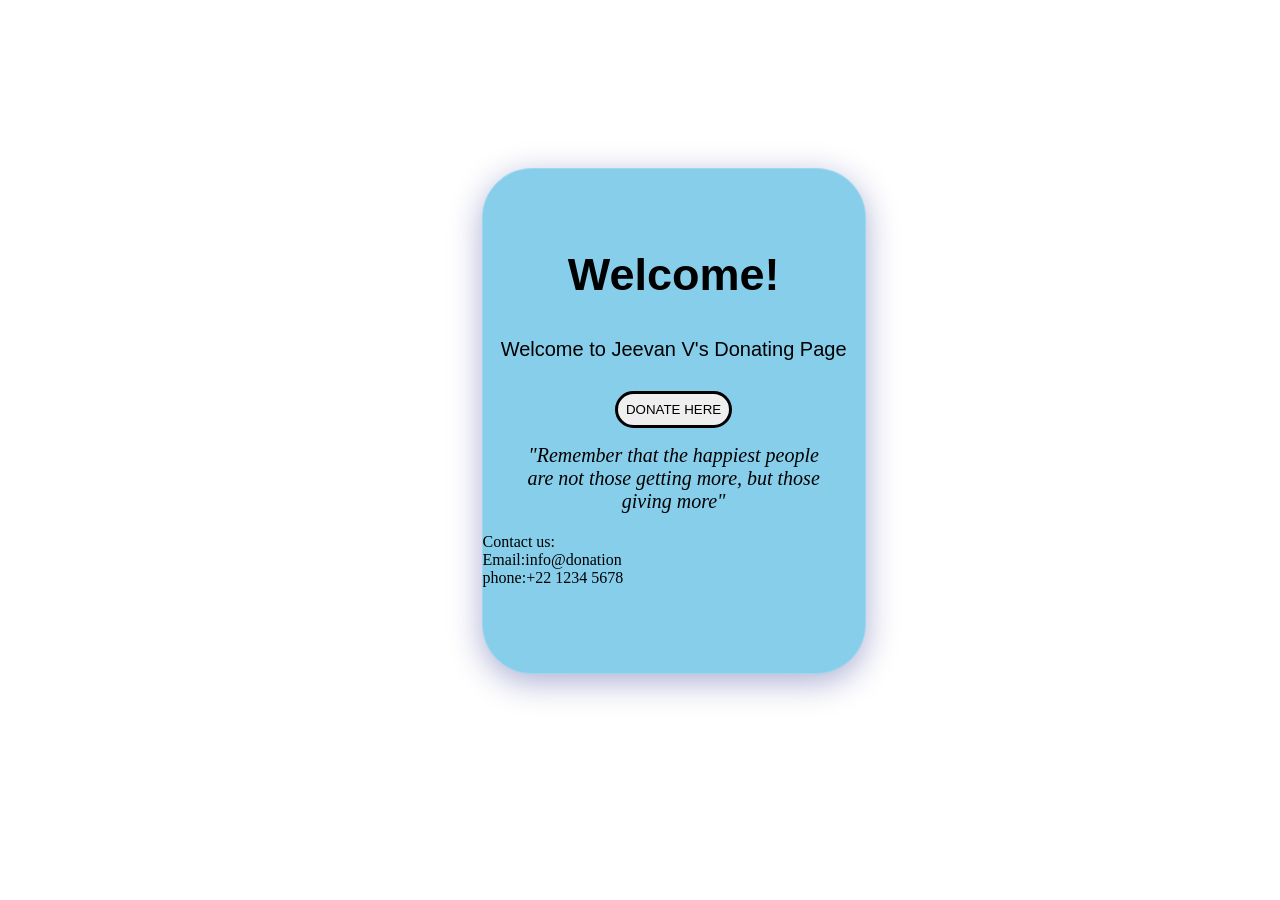
<file: Payment-Integration/index.html>
<!DOCTYPE html>
<html>
<head>
    <meta charset="UTF-8">
    <title>Homepage</title>
    <link rel="stylesheet" href="style.css">
    
</head>
<body>
   
    
    
    <div class="whole">
        <div class="heading">
            <h2>Welcome!</h2>
        </div>
        <div class="mssg">
            <p> Welcome to Jeevan V's Donating Page</p>
        </div>
        <div class="btn">
            <a href="details.html" ><button type="button">DONATE HERE</button></a>
            <blockquote><em style="font-size: 20px;"> "Remember that the happiest people are not those getting more, but those giving more"</em></blockquote>
        </div class="contact">
        <p>Contact us:<br>
            Email:info@donation<br>
            phone:+22 1234 5678<br>
        </p>
    </div>   
    
</body>
</html>
</file>
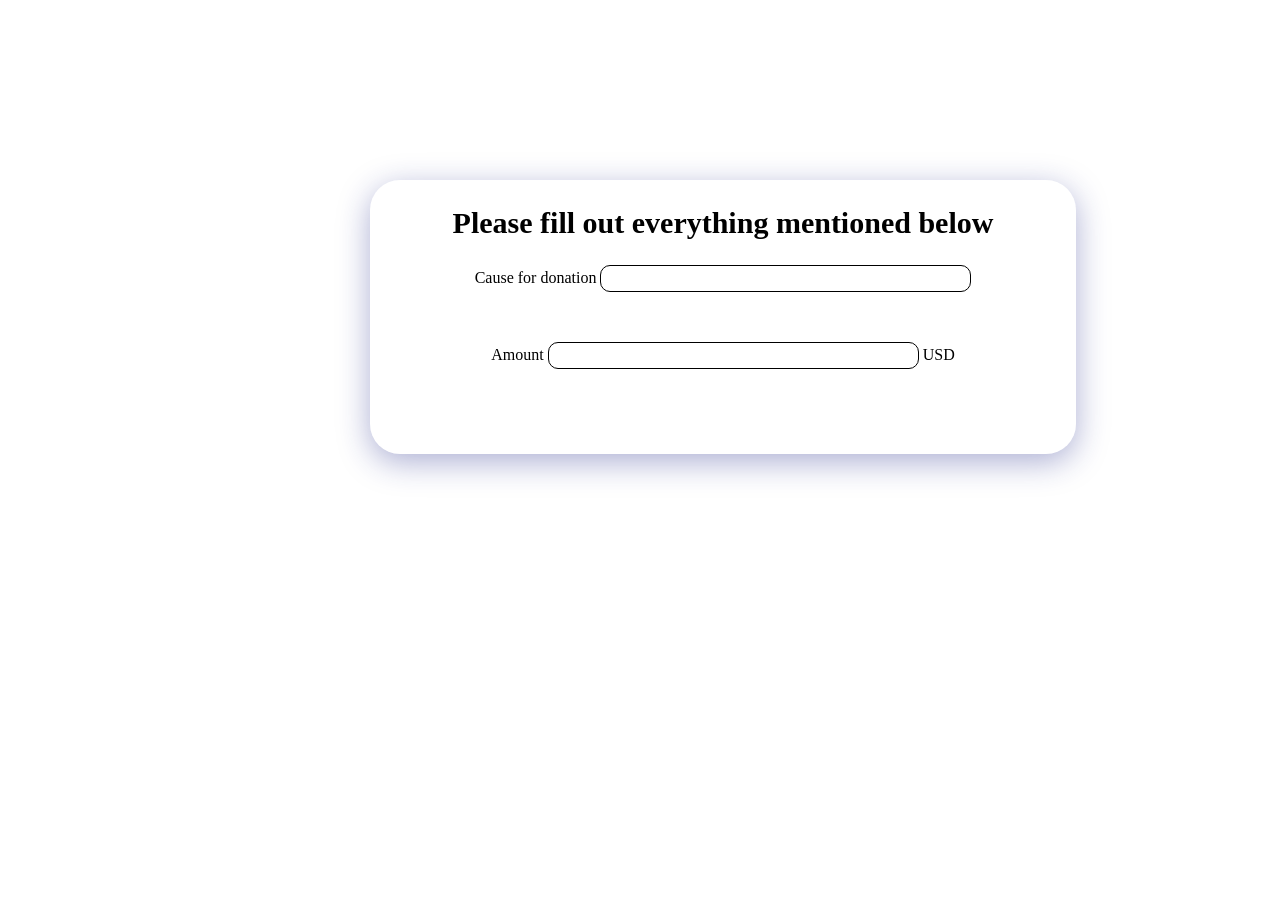
<file: Payment-Integration/details.html>
<!DOCTYPE html>
<html>
<head>
    <meta charset="UTF-8">
    <title>Personal Details</title>
    <link rel="stylesheet" href="detail.css">
</head>
<body>
        <div class="heading">
            <h2>Please fill out everything mentioned below</h2>
        </div>
<div id="smart-button-container">
    <div style="text-align: center"><label for="description">Cause for donation </label><input type="text" name="descriptionInput" id="description" maxlength="127" value=""></div>
      <p id="descriptionError" style="visibility: hidden; color:red; text-align: center;">Please enter a description</p>
    <div style="text-align: center"><label for="amount">Amount </label><input name="amountInput" type="number" id="amount" value="" ><span> USD</span></div>
      <p id="priceLabelError" style="visibility: hidden; color:red; text-align: center;">Please enter a price</p>
    <div id="invoiceidDiv" style="text-align: center; display: none;"><label for="invoiceid"> </label><input name="invoiceid" maxlength="127" type="text" id="invoiceid" value="" ></div>
      <p id="invoiceidError" style="visibility: hidden; color:red; text-align: center;">Please enter an Invoice ID</p>
    <div style="text-align: center; margin-top: 0.625rem;" id="paypal-button-container"></div>
  </div>
  
  <script src="https://www.paypal.com/sdk/js?client-id=AVCsGN2iL0JJFuo1Vu5TNVMJPCbCRQG1iIjVxvuvNFmRJnxyKg9xpVsx_ZcUrdZU-fDy28LJD1GSlS5v&currency=USD" data-sdk-integration-source="button-factory"></script>
  <script src="payment.js"></script>
  
</body>
</html>
</file>
<file: Payment-Integration/style.css>
html{
    background-image:url("https://image.freepik.com/free-vector/gradient-geometric-background_23-2148809183.jpg");
    background-size:cover;
    background-repeat: no-repeat;
    width:100%;
    height:100%;
}
.heading{
    font-family:'Segoe UI', Tahoma,  Verdana, sans-serif, cursive;
    text-align:center;
    font-size:30px;
}
.heading h2{
    margin-top:5%;
    margin-top:10px;
    text-align: center;
}
.mssg{
    font-family:'Franklin Gothic Medium', 'Arial Narrow', Arial, sans-serif, cursive;
    text-align:center;
    margin-bottom:30px;
    font-size: 20px;    
}
button:hover{
    background-color:pink;
}
button{
    border-radius: 50px;
    padding:8px;
    border:3px solid black;
   

}
.contact{
    font-size: cursive;
}
.btn{
    margin:0;
    position:relative;
    top:100%;
    margin-bottom:20px;
    text-align: center;
}
.whole{
    box-shadow: 0 8px 32px 0 rgba( 31, 38, 135, 0.37 );
    background-color: skyblue;
    border-radius: 50px;
    border: 1px solid rgba( 255, 255, 255, 0.18 );   
    position:absolute;
    left:40%;
    padding: 70px 0;
}
body{
    position: absolute;
    padding: 160px 0;
    left:17%;
    width:50%;
}
</file>
<file: Payment-Integration/detail.css>
body{
    background-image:url("https://image.freepik.com/free-vector/comic-style-background_23-2148827394.jpg");
    background-size:cover;
    text-align:center;
}
body{
    box-shadow: 0 8px 32px 0 rgba( 31, 38, 135, 0.37 );
    
    border-radius:30px;
    border: 1px solid rgba( 254, 254, 254, 0.18 );
    width:55%;
    position:absolute;
    margin-top:180px;
    margin-left:370px;
    align-items:center;
}
.heading{
    text-align:center;
    font-family:"Brush Script MT", cursive;
    font-size: 20px;
    
}
.mssg{
    margin-left: 100px;
    margin-bottom:30px;
    font-family:"Brush Script MT", cursive;
    font-size: 20px;
}
input{
    border-radius: 10px;
    border: 1px solid black;
    padding: 5px 100px;
}
button{
    border-radius: 50px;
}
.btn{
    position:relative;
    left:28%;
    margin-bottom:20px;
    margin-top:20px;
}
button:hover{
    background-color:rgb(23, 205, 231);
}
#smart-button-container input:hover{
    background-color: #eabf9f;
}
</file>
